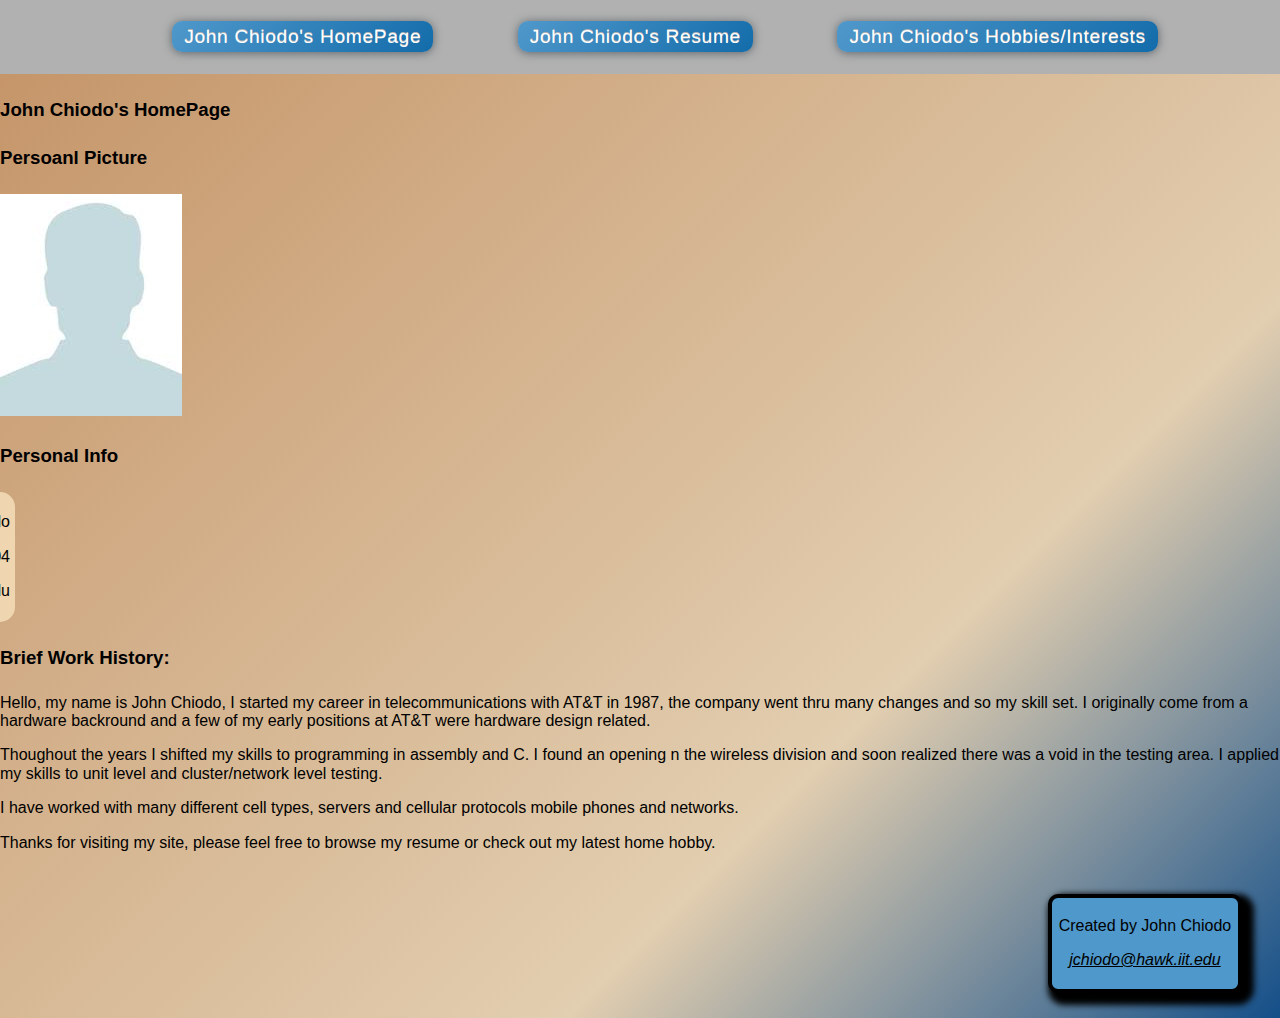
<file: Index.html>
<!DOCTYPE html>
<html lang="en">
<head>
    <meta charset="utf-8" />
    <title>Professional Web Presence</title>
    <link href="css/Normalize.css" rel="stylesheet" type="text/css">
    <link href="css/styles.css" rel="stylesheet" type="text/css">
    <link rel="icon" href="favicon.ico" type="image/x-icon">
    
</head>	
<body>
    <header> <!--Navigation bar-->
        <nav id="navbar">
            <ul>
                <li><a href="Index.html">John Chiodo's HomePage</a></li>
                <li><a href="resume.html">John Chiodo's Resume</a></li>
                <li><a href="hobbies.html">John Chiodo's Hobbies/Interests</a></li>
            </ul>
        </nav>
    </header>
    
    <section id="homepagetitle">
        <h1>John Chiodo's HomePage</h1>
    </section>
    
    <section id="personalpic">
        <h2>Persoanl Picture</h2>
        <img src="images/placeholder.jpg" alt="John Chiodo placeholder image" width="182" height="222">
    </section>
  
    <section id="personalinfo">
        <h1>Personal Info</h1>
        <div id="pbox">
            <p>John Chiodo</p>
            <p>Aurora, IL. 60504</p>
            <p>jchiodo@hawk.iit.edu</p>
        </div>
    </section>
      
    <section id="briefhistory">
        <h1>Brief Work History:</h1>
            <p>
                Hello, my name is John Chiodo, I started my career in telecommunications with 
                AT&amp;T in 1987, the company went thru many changes and so my skill set. I 
                originally come from a hardware backround and a few of my early positions
                at AT&amp;T were hardware design related. 
            </p>
            <p>
                Thoughout the years I shifted my skills to programming in assembly and C. I
                found an opening n the wireless division and soon realized there was a void in 
                the testing area. I applied my skills to unit level and cluster/network level testing.
            </p>
            <p>    
                I have worked with many different cell types, servers and cellular protocols
                mobile phones and networks.
            </p>
            <p>
                Thanks for visiting my site, please feel free to browse my resume or check out my 
                latest home hobby.
            </p>
    </section>
    
    <footer>
        <p> Created by John Chiodo</p>
        <address>
            <p><a href="mailto:jchiodo@hawk.iit.edu">jchiodo@hawk.iit.edu</a></p>
        </address>
    </footer>    
    
</body>
</html>
</file>
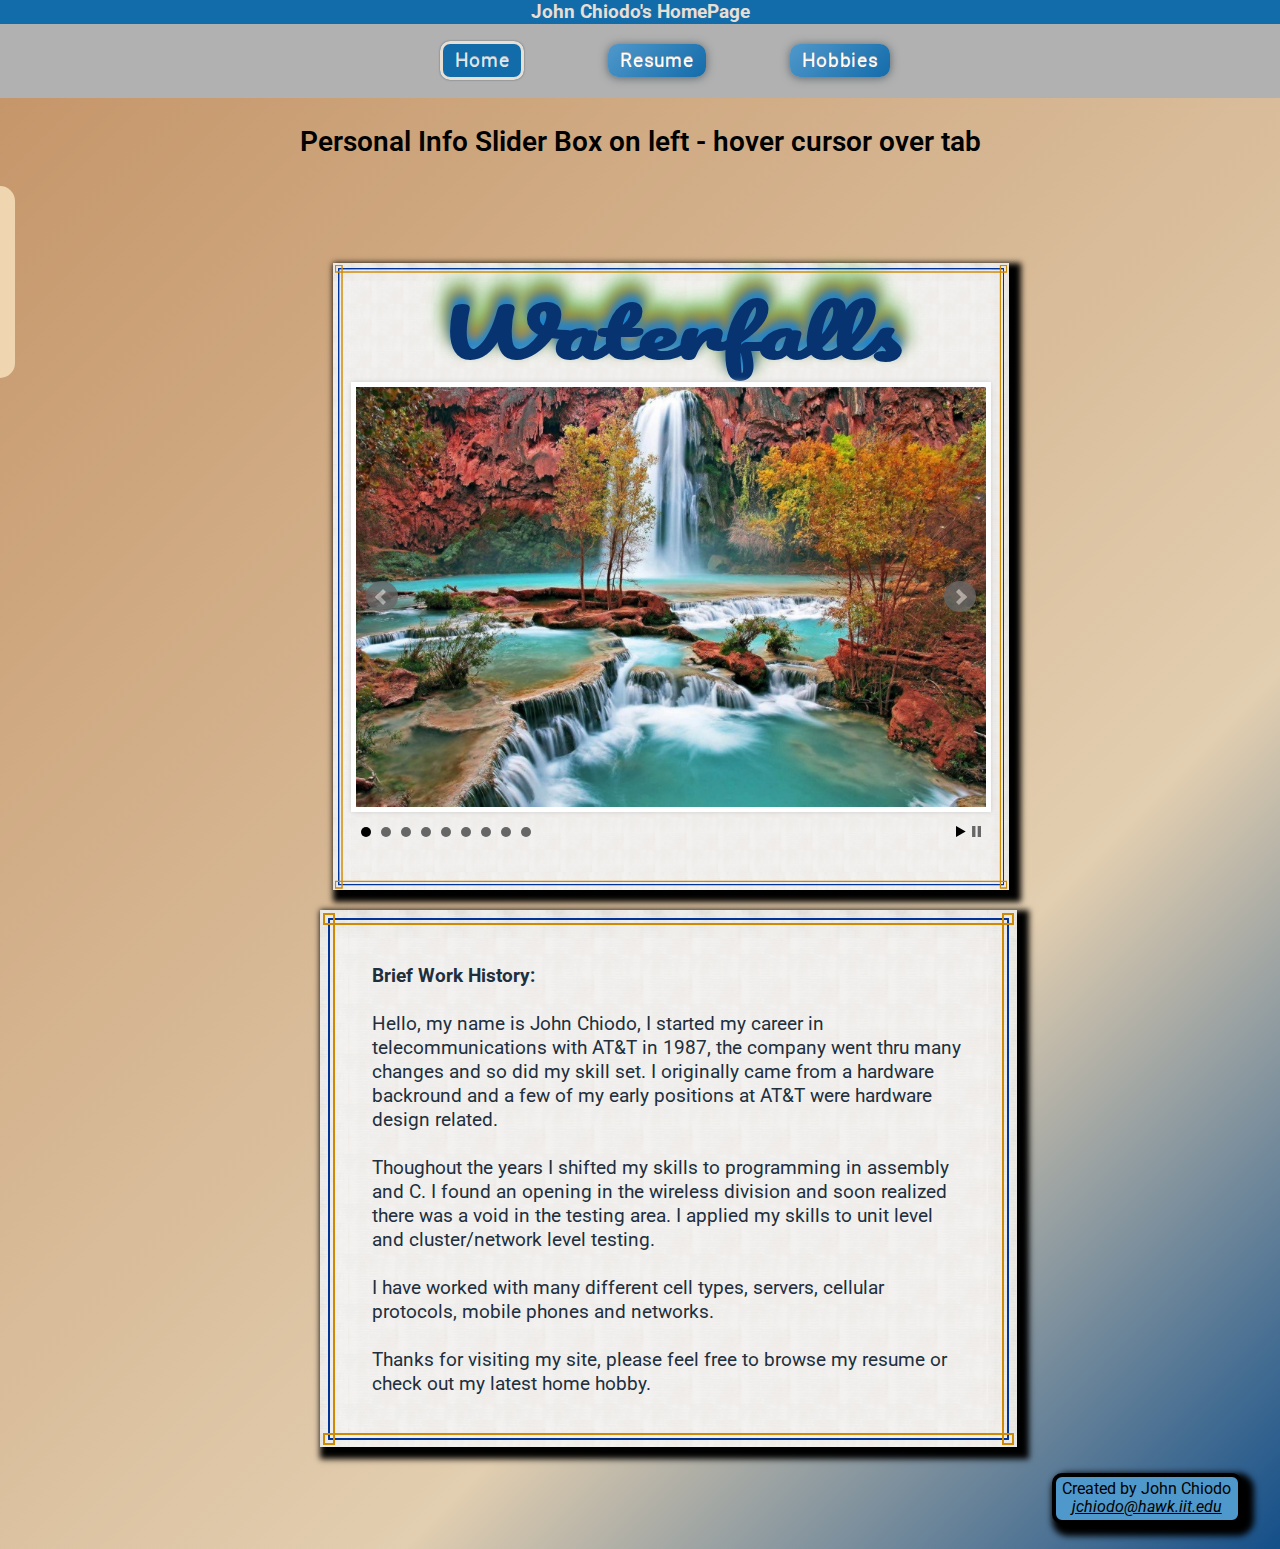
<file: index.html>
<!DOCTYPE html>
<html lang="en">

<head>
  <meta charset="utf-8" />
  <title>Professional Web Presence</title>
  <link href="https://fonts.googleapis.com/css?family=Roboto" rel="stylesheet">
  <link href="https://fonts.googleapis.com/css?family=Pacifico" rel="stylesheet">
  <link href="css/Normalize.css" rel="stylesheet" type="text/css">
  <link href="css/styles.css" rel="stylesheet" type="text/css">
  <link rel="icon" href="favicon.ico" type="image/x-icon">

  <!-- jQuery library (served from Google) -->
  <script type="text/javascript" src="script/jquery-3.2.1.js"></script>
  <!-- bxSlider Javascript file -->
  <script src="js/jquery.bxslider.js"></script>
  <!-- bxSlider CSS file -->
  <link href="lib/jquery.bxslider.css" rel="stylesheet" />

</head>

<body>
  <header>
    <!--Navigation bar-->
    <h1>John Chiodo's HomePage</h1>
    <nav id="navbar">
      <ul>
        <li class="home"><a class="active" href="index.html">Home</a></li>
        <li class="resume"><a href="resume.html">Resume</a></li>
        <li class="hobbies"><a href="hobbies.html">Hobbies</a></li>
      </ul>
    </nav>
  </header>

  <div id="homeWrapper">
    <div id="personal">
      <p>Personal Info Slider Box on left - hover cursor over tab</p>
    </div>
    <div id="pbox">
      <div id="smpic">
        <img src="images/placeholder.jpg" alt="John Chiodo placeholder image" width="102" height="122">
      </div>
      <div id="smtext">
        <p class="name">John Chiodo</p>
        <p class="address">Aurora, IL. 60504</p>
        <p class="email">jchiodo@hawk.iit.edu</p>
      </div>
    </div>

    <div id='slidercontainer'>
      <div id='slidertitle'>
        <p><span>Waterfalls</span></p>
      </div>
      <ul class="bxslider">
        <li><img src="images/waterfall1.jpg" alt="Picture of waterfall"/></li>
        <li><img src="images/waterfall2.jpg" alt="Picture of waterfall"/></li>
        <li><img src="images/waterfall3.jpg" alt="Picture of waterfall"/></li>
        <li><img src="images/waterfall4.jpg" alt="Picture of waterfall"/></li>
        <li><img src="images/waterfall5.jpg" alt="Picture of waterfall"/></li>
        <li><img src="images/waterfall6.jpg" alt="Picture of waterfall"/></li>
        <li><img src="images/waterfall7.jpg" alt="Picture of waterfall"/></li>
        <li><img src="images/waterfall8.jpg" alt="Picture of waterfall"/></li>
        <li><img src="images/waterfall9.jpg" alt="Picture of waterfall"/></li>
      </ul>
    </div>


    <section id="history">
      <div id=briefHistory>
        <h2>Brief Work History:</h2>
        <p>
          Hello, my name is John Chiodo, I started my career in telecommunications with AT&amp;T in 1987, the company went thru many changes and so did my skill set. I originally came from a hardware backround and a few of my early positions at AT&amp;T were hardware design related.
        </p>
        <p>
          Thoughout the years I shifted my skills to programming in assembly and C. I found an opening in the wireless division and soon realized there was a void in the testing area. I applied my skills to unit level and cluster/network level testing.
        </p>
        <p>
          I have worked with many different cell types, servers, cellular protocols, mobile phones and networks.
        </p>
        <p>
          Thanks for visiting my site, please feel free to browse my resume or check out my latest home hobby.
        </p>
      </div>
    </section>

    <footer>
      <address>
    		Created by John Chiodo
        <a href="mailto:jchiodo@hawk.iit.edu">jchiodo@hawk.iit.edu</a>
    </address>
    </footer>
  </div>

  <script type="text/javascript">
    $(document).ready(function() {
      $('.bxslider').bxSlider({
        mode: 'horizontal',  <!--verical slideshow-->
        slideWidth: 850,    <!--container and picture width-->  
        auto: true,         <!--autoplay slideshow--> 
        autoControls: true  <!--autoplay controls, pause/play--> 
      });
    });
  </script>
</body>

</html>
</file>
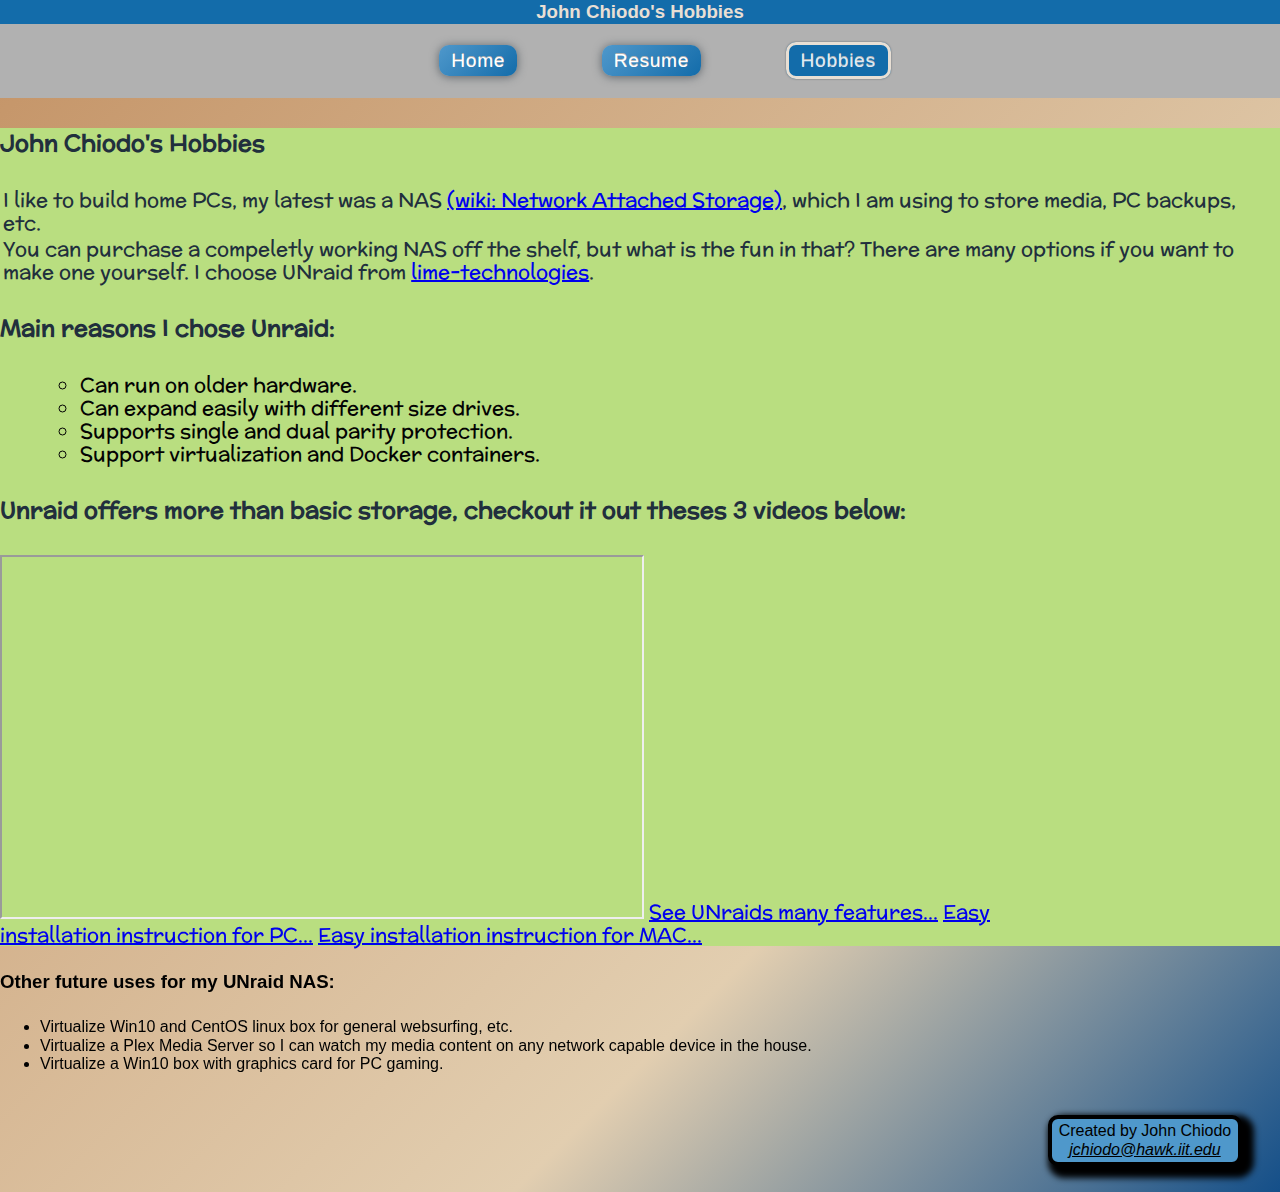
<file: hobbies.html>
<!DOCTYPE html>
<html lang="en">

<head>
	<meta charset="utf-8" />
	<title>Education and Hobbies</title>
	<link rel="icon" href="favicon.ico" type="image/x-icon">
	<link href="https://fonts.googleapis.com/css?family=McLaren" rel="stylesheet">
	<link href="css/Normalize.css" rel="stylesheet" type="text/css">
	<link href="css/styles.css" rel="stylesheet" type="text/css">

</head>

<body>
	<header>
		<!--Navigation bar-->
		<h1>John Chiodo's Hobbies</h1>
		<nav id=navbar>
			<ul>
				<li class="home"><a href="index.html">Home</a></li>
				<li class="resume"><a href="resume.html">Resume</a></li>
				<li class="hobbies"><a class="active" href="hobbies.html">Hobbies</a></li>
			</ul>
		</nav>
	</header>

	<section id="limetech">
		<h1>John Chiodo's Hobbies</h1>
		<section id="limetechdes">
			<p>
				I like to build home PCs, my latest was a NAS
				<a href="https://en.wikipedia.org/wiki/Network-attached_storage" target="_blank"> 
            (wiki: Network Attached Storage)</a>, which I am using to store media, PC backups, etc.
			</p>
			<p>
				You can purchase a compeletly working NAS off the shelf, but what is the fun in that? There are many options if you want to make one yourself. I choose UNraid from
				<a href="https://lime-technology.com/" target="_blank"> lime-technologies</a>.
			</p>
			<div id="unraid">
				<h2>Main reasons I chose Unraid:</h2>
				<ul class="unraid_list">
					<li>Can run on older hardware.</li>
					<li>Can expand easily with different size drives.</li>
					<li>Supports single and dual parity protection.</li>
					<li>Support virtualization and Docker containers.</li>
				</ul>
			</div>
		</section>
		<section id=limevideos>
			<h3>Unraid offers more than basic storage, checkout it out theses 3 videos below:</h3>
			<!--Show 3 videos: UNraid features, PC installation and MAC installation
                Using the name/id/target with iframe, each link will display a separate video.
                allowfullscreen as some of the text on the videos is to small to view
                in default window size-->
			<iframe width="640" height="360" name="limebox" id="limebox" src="https://www.youtube.com/embed/d4qDdf-fX60?rel=0&vq=hd1080" allowfullscreen>
                </iframe>
			<!--convert these to a list, maybe with buttons-->
			<a href="https://www.youtube.com/embed/d4qDdf-fX60?rel=0&vq=hd1080" target=limebox>
                        See UNraids many features...</a>
			<a href="https://www.youtube.com/embed/hmfJg9KifS8?rel=0&vq=hd1080" target=limebox>
                    Easy installation instruction for PC...</a>
			<a href="https://www.youtube.com/embed/9q7DmsGAaFk?rel=0&vq=hd1080" target=limebox>
                    Easy installation instruction for MAC...</a>
		</section>
		<!--end limevideos-->
	</section>
	<!--end limetech-->

	<section id=futureenhancements>
		<h3>Other future uses for my UNraid NAS:</h3>
		<!--expand these with links to the unraid webpage or forum-->
		<ul>
			<li>Virtualize Win10 and CentOS linux box for general websurfing, etc.
			</li>
			<li>Virtualize a Plex Media Server so I can watch my media content on any network capable device in the house.
			</li>
			<li>Virtualize a Win10 box with graphics card for PC gaming.</li>
		</ul>
	</section>
	<!--end futureenhacements-->


	<footer>
		<address>
            Created by John Chiodo<br>
            <a href="mailto:jchiodo@hawk.iit.edu">jchiodo@hawk.iit.edu</a>
        </address>
	</footer>

</body>

</html>
<!-- end hobbies.html -->
</file>
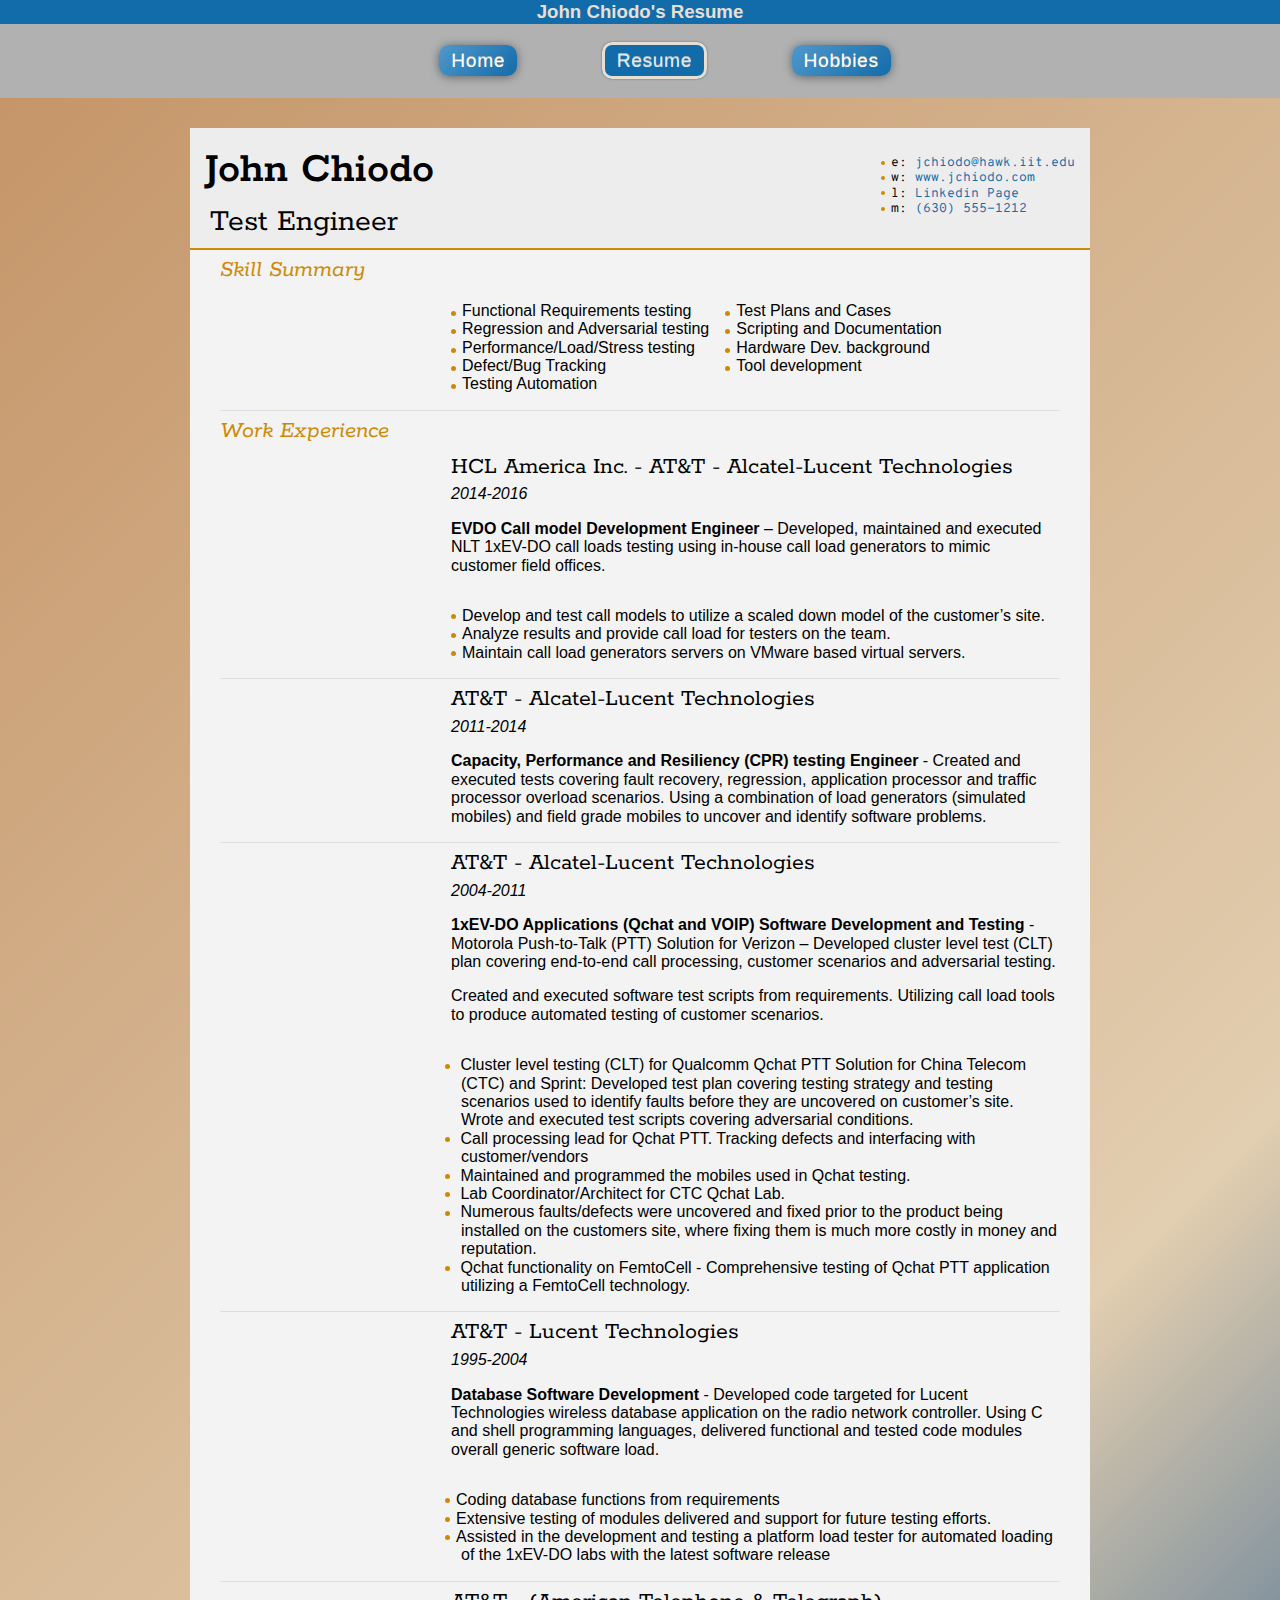
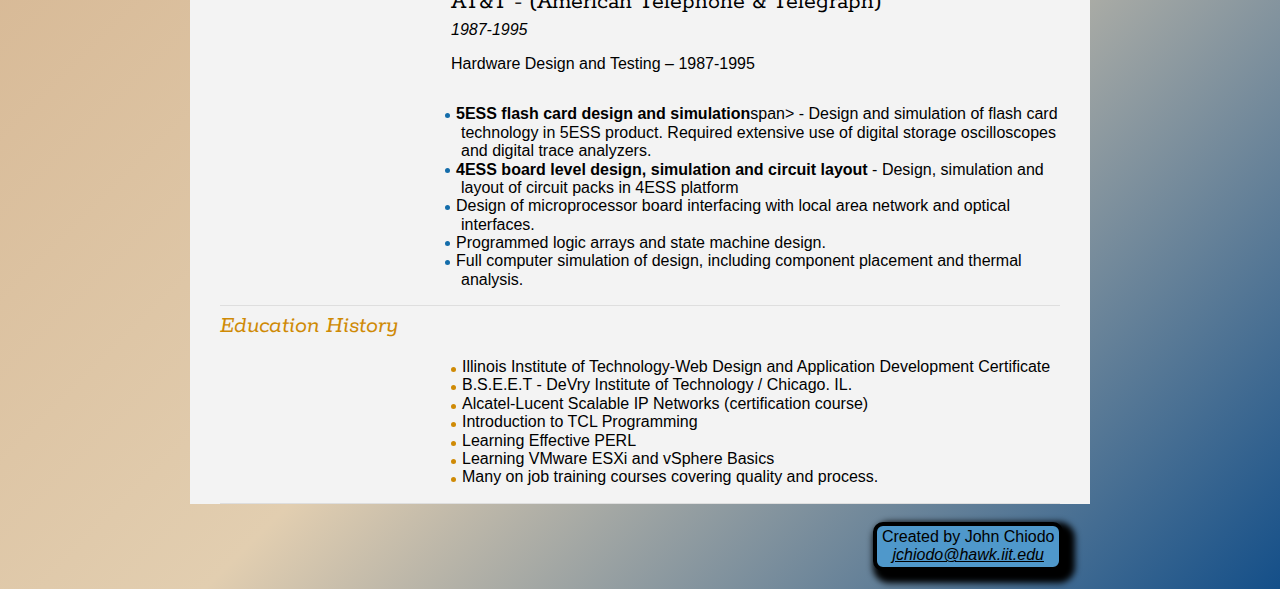
<file: resume.html>
<!DOCTYPE html>
<html lang="en">

<head>
	<meta charset="utf-8" />
	<title>Professional Resume</title>
	<link href="https://fonts.googleapis.com/css?family=Rokkitt" rel="stylesheet">
	<link href="https://fonts.googleapis.com/css?family=Overpass+Mono" rel="stylesheet">
	<link rel="icon" href="favicon.ico" type="image/x-icon">
	<link href="css/Normalize.css" rel="stylesheet" type="text/css">
	<link href="css/styles.css" rel="stylesheet" type="text/css">
</head>

<body>

	<header>
		<!--Navigation bar-->
		<h1>John Chiodo's Resume</h1>
		<nav id=navbar>
			<ul>
				<li class="home"><a href="index.html">Home</a></li>
				<li class="resume"><a class="active" href="resume.html">Resume</a></li>
				<li class="hobbies"><a href="hobbies.html">Hobbies</a></li>
			</ul>
		</nav>
	</header>

	<div id="resumeContainer">
		<div id="top">

			<section id="personalInfo">
				<h2>John Chiodo</h2>
				<h3>Test Engineer</h3>
			</section>


			<div id="contactInfo">
				<ul>
					<li>e: <a href="mailto:jchiodo@hawk.iit.edu" target="_blank">jchiodo@hawk.iit.edu</a></li>
					<li>w: <a href="https://jchiodo123.github.io/ITMD361-Project-Two/index.html">www.jchiodo.com</a></li>
					<li>l: <a href="https://jchiodo123.github.io/ITMD361-Project-Two/index.html">Linkedin Page</a></li>
					<li>m: <a href="tel:6305551212">(630) 555-1212</a></li>
				</ul>
			</div>

			<div class="clear"></div>
		</div>

		<div id="bottom">
			<section id="skills">
				<div class="sectionTitle">
					<h2>Skill Summary</h2>
				</div>

				<div class="sectionContent">
					<ul>
						<li>Functional Requirements testing</li>
						<li>Regression and Adversarial testing</li>
						<li>Performance/Load/Stress testing</li>
						<li>Defect/Bug Tracking</li>
						<li>Testing Automation</li>
						<li>Test Plans and Cases</li>
						<li>Scripting and Documentation</li>
						<li>Hardware Dev. background</li>
						<li>Tool development</li>
					</ul>
				</div>
				<div class="clear"></div>

			</section>
			<!--end skill section-->

			<!--Design idea here was to use <div></div> tags inside the main sections for fine tuning the 
    CSS tags placed in the document-->

			<section id="hclExp">
				<div class="sectionTitle">
					<h2>Work Experience</h2>
				</div>
				<div class="sectionContent">
					<h2>HCL America Inc. - AT&amp;T - Alcatel-Lucent Technologies</h2>
					<p class="subTitle">2014-2016</p>
					<p><span>EVDO Call model Development Engineer</span> – Developed, maintained and executed NLT 1xEV-DO call loads testing using in-house call load generators to mimic customer field offices.</p>

					<div id="hclList">
						<ul>
							<li>Develop and test call models to utilize a scaled down model of the customer’s site.</li>
							<li>Analyze results and provide call load for testers on the team.</li>
							<li>Maintain call load generators servers on VMware based virtual servers.</li>
						</ul>
					</div>
				</div>
				<div class="clear"></div>
			</section>
			<!--end hclExp -->

			<section id="alu1">
				<div class="sectionContent">
					<h2>AT&amp;T - Alcatel-Lucent Technologies</h2>
					<p class="subTitle">2011-2014
						<p><span>Capacity, Performance and Resiliency (CPR) testing Engineer</span> - Created and executed tests covering fault recovery, regression, application processor and traffic processor overload scenarios. Using a combination of load generators (simulated mobiles) and field grade mobiles to uncover and identify software problems.
						</p>
				</div>

				<div class="clear"></div>
			</section>
			<!--end ALU1-->

			<section id="alu2">
				<div class="sectionContent">
					<h2>AT&amp;T - Alcatel-Lucent Technologies</h2>
					<p class="subTitle">2004-2011</p>
					<p><span>1xEV-DO Applications (Qchat and VOIP) Software Development and Testing</span> - Motorola Push-to-Talk (PTT) Solution for Verizon – Developed cluster level test (CLT) plan covering end-to-end call processing, customer scenarios and adversarial testing.</p>
					<p>Created and executed software test scripts from requirements. Utilizing call load tools to produce automated testing of customer scenarios.
					</p>
					<div id="aluList1">
						<ul>
							<li>
								Cluster level testing (CLT) for Qualcomm Qchat PTT Solution for China Telecom (CTC) and Sprint: Developed test plan covering testing strategy and testing scenarios used to identify faults before they are uncovered on customer’s site. Wrote and executed test scripts covering adversarial conditions.
							</li>
							<li>
								Call processing lead for Qchat PTT. Tracking defects and interfacing with customer/vendors
							</li>
							<li>
								Maintained and programmed the mobiles used in Qchat testing.
							</li>
							<li>
								Lab Coordinator/Architect for CTC Qchat Lab.
							</li>
							<li>
								Numerous faults/defects were uncovered and fixed prior to the product being installed on the customers site, where fixing them is much more costly in money and reputation.
							</li>
							<li>
								Qchat functionality on FemtoCell - Comprehensive testing of Qchat PTT application utilizing a FemtoCell technology.
							</li>
						</ul>
					</div>
				</div>
				<div class="clear"></div>
			</section>

			<section id="alu3">
				<div class="sectionContent">
					<h2>AT&amp;T - Lucent Technologies</h2>
					<p class="subTitle">1995-2004</p>
					<p><span>Database Software Development</span> - Developed code targeted for Lucent Technologies wireless database application on the radio network controller. Using C and shell programming languages, delivered functional and tested code modules overall generic software load.
					</p>

					<div id="aluList3">
						<ul>
							<li>Coding database functions from requirements</li>
							<li>Extensive testing of modules delivered and support for future testing efforts. </li>
							<li>Assisted in the development and testing a platform load tester for automated loading of the 1xEV-DO labs with the latest software release</li>
						</ul>
					</div>
				</div>
				<div class="clear"></div>
			</section>
			<!--end alu3-->

			<section id="att">
				<div class="sectionContent">
					<h2>AT&amp;T - (American Telephone &amp; Telegraph)</h2>
					<p class="subTitle">1987-1995</p>
					<p>
						Hardware Design and Testing – 1987-1995</p>

							<div id="attList">
								<ul>
									<li><span>5ESS flash card design and simulation</span>span> - Design and simulation of flash card technology in 5ESS product. Required extensive use of digital storage oscilloscopes and digital trace analyzers.</li>
									<li><span>4ESS board level design, simulation and circuit layout</span> - Design, simulation and layout of circuit packs in 4ESS platform
									</li>
									<li>Design of microprocessor board interfacing with local area network and optical interfaces.
									</li>
									<li>Programmed logic arrays and state machine design.
									</li>
									<li>Full computer simulation of design, including component placement and thermal analysis.
									</li>
								</ul>
							</div>
				</div>
				<div class="clear"></div>
			</section>
			<!--end ATT-->

			<section id="education">
				<div class="sectionTitle">
					<h3>Education History</h3>
				</div>
				<div class="sectionContent2"> <!--div id="edList">-->
					<ul>
						<li>Illinois Institute of Technology-Web Design and Application Development Certificate</li>
						<li>B.S.E.E.T - DeVry Institute of Technology / Chicago. IL.</li>
						<li>Alcatel-Lucent Scalable IP Networks (certification course)</li>
						<li>Introduction to TCL Programming</li>
						<li>Learning Effective PERL</li>
						<li>Learning VMware ESXi and vSphere Basics</li>
						<li>Many on job training courses covering quality and process.</li>
					</ul>
				</div>
				<div class="clear"></div>
			</section>
			<!--end education-->

		</div>
		<!--end bottom-->

		<footer>
			<address>
            Created by John Chiodo<br>
            <a href="mailto:jchiodo@hawk.iit.edu">jchiodo@hawk.iit.edu</a>
        </address>
		</footer>
	</div>
	<!--end resumeContainer-->
</body>

</html>
</file>
<file: css/styles.css>
/******* Global styles ******/

html {
	background-size: cover;
}

body {
	color: black;
	font-family: 'Roboto', sans-serif;
	/* experimenting with backgroung gradient */
	/* 3 color points to shift from upper left to bottom right */
	/*light to dark */
	background: linear-gradient(-45deg, #144f89 0%, #e2ceb0 31%, #c49366 100%);
}

h1,
h2,
h3 {
	font-size: 1.1667em;
	line-height: 1.286em;
	margin-top: 1.286em;
	margin-bottom: 1.286em;
	font-weight: bold;
}

h4,
h5,
h6 {
	font-size: 1em;
}

a[href^="mailto:"] {
	color: #136caa;
}

a[href^="mailto:"] {
	color: #136caa;
}

span {
	white-space: nowrap;
	font-weight: bold;
}

#homeWrapper {
	width: 100%;
}
section {
	display:block;
}

header h1 {
	background-color: #136caa;
	color: #e8dfd4;
	height: auto;
	text-align: center;
	margin: 0;
}

#history {
	float: left;
}

/* add title and font shadow effect */
#slidertitle {
  font-family: 'Pacifico', cursive;
  font-size: 2em;
  color: #064dce;
  text-align: center;
  color: #073471;
  text-shadow: #1385d9 0 -4px 4px, #d86219 0 -7px 7px, #59e526 0 -10px 10px, #0f64ad 0 -8px 8px;
}

/* add some splash effects */
#slidertitle span {
  display: inline-block;
  transform: scale(1, 3);
  -webkit-transform: scale(3, 2);
}

/* holds the bxslider, put custom border */
#slidercontainer {
  border-style: solid;
  border-width: 18px 18px 18px 18px;
  -moz-border-image: url(../images/newborder1.png) 28 29 27 28 repeat;
  -webkit-border-image: url(../newimages/border1.png) 28 29 27 28 repeat;
  -o-border-image: url(../images/newborder1.png) 28 29 27 28 repeat;
  border-image: url(../images/newborder1.png) 28 29 27 28 fill repeat;
  box-shadow: 6px 6px 6px 6px black;
  width: 850px;
  margin: -120px 0px 20px 0px;
  width: 50%;
  margin-left: 26%;
}


/* Home page styles */

#personal p {
	width: 100%;
	text-align: center;
	padding: 0;
	font-size: 1.75em;
	font-weight: 600;
}

#briefHistory {
  box-shadow: 6px 6px 6px 6px black;
  width: 50%;
  margin-left: 25%;
  color: #212f3d;
  
  border-style: solid;
  border-width: 28px 29px 27px 28px;
  -moz-border-image: url(../images/newborder1.png) 28 29 27 28 repeat;
  -webkit-border-image: url(../images/newborder1.png) 28 29 27 28 repeat;
  -o-border-image: url(../images/newborder1.png) 28 29 27 28 repeat;
  border-image: url(../images/newborder1.png) 28 29 27 28 fill repeat;
}

#briefHistory h2 {
	font-size: 1.1667em;
	line-height: 1.286em;
	margin: 1.286em;
	margin-top: 1.4em;
}

#briefHistory p {
	font-size: 1.1667em;
	line-height: 1.286em;
	margin: 1.286em;
}

/*********************************************/
/* navigation bar forscreen size below 600px */
/* the buttons will stack verically          */
/*********************************************/

#navbar {
	font-family: 'Roboto', sans-serif;
	background: #b1b1b1;
	padding: 10px 5px;
	width: 100%;
}

#navbar ul {
	list-style-type: none;
	/*remove the bullet point from list */
	text-align: center;
}

#navbar ul li {
  padding: 15px 20px;
  font-size: 1.5em;
  border-color: #fff0f0;
}

#navbar a {
	color: #fff;
 /*remove the underline from the links*/
	text-decoration: none;
}

#navbar a {
	letter-spacing: 0.035em;
	text-shadow: 0px -1px 0px #b1b1b1;
	padding: 5px 12px;
	/*add a gradient to the background*/
	/*background: #136caa;*/
	/* gradual shift from upper left corner to lower right corner*/
	background: linear-gradient(-45deg, #136caa, #4f98cb);
	/*add a curve to the corners of the button*/
	border-radius: 10px;
	/*add a drop shadow to the button*/
	box-shadow: #5d646a 0 1px 10px;
}

#navbar a:hover,
#navbar a:focus {
	color: #e0e0d5;
	text-shadow: none;
	/* reduce the size of the box-shadow to give an */
  /* impression of the button being pushed */
	box-shadow: #5d646a 0 0 2px;
}

#navbar a.active {
	background: #136caa;
	color: #ddeaf4;
	border: 3px solid #e8dfd4;
	cursor: default;
	box-shadow: #5d646a 0 0 2px;
}

/***************************************/
/* navbar for screen size above 600px  */
/* the buttons will stack horizontally */
/***************************************/

@media screen and (min-width: 600px) {
  #navbar ul li {
    display: inline;
    padding: 20px 40px;
    font-size: 1.2em;
  }
  #navbar a.active {
    background: #136caa;
    color: #ddeaf4;
    border: 3px solid #e8dfd4;
    cursor: default;
    box-shadow: #5d646a 0 0 2px;
  }
  #navbar a {
    letter-spacing: 0.035em;
    text-shadow: 0px -1px 0px #b1b1b1;
    padding: 5px 12px;
    /*add a gradient to the background*/
    /* background: #136caa;*/
    /* gradual shift from upper left corner to lower right corner*/
    background: linear-gradient(-45deg, #136caa, #4f98cb);
    /*add a curve to the corners of the button*/
    border-radius: 10px;
    /*add a drop shadow to the button*/
    box-shadow: #5d646a 0 1px 10px;
  }
}
.pic {
	border-radius: 15px;
}

#smpic {
	padding: 0px 37px 0px 0px;
}

#smtext p.name {
	padding: 0px 37px 0px 0px;
	margin: 0px;
}

#smtext p.address {
	padding: 0px 25px 0px 0px;
	margin: 0px;
}

#smtext p.email {
	padding: 0px 13px 0px 0px;
	margin: 0px;
}


/* using transition to slide out picture */

#pbox {
	width: 180px;
	margin: 5px;
	padding: 5px;
	background-color: #efd6b1;
	text-align: right;
	border-radius: 15px;
	border-color: #144f89;
	border-width: 5px;
	position: relative;
	left: -180px;
	bottom: 0px;
	/* speed of slide */
	transition: 3s ease;
}

/* distance of the slide */

#pbox:hover {
	width: 350px;
}


/*******************************************/
/* footer style, some fun with transitions */
/*******************************************/

footer {
	font-size: 1em;
	background-color: #4f98cb;
	color: black;
	border: .25em solid black;
	border-radius: 10px;
	padding: .25% .5%;
	margin: 2% 3%;
	word-wrap: break-word;
	float: right;
	box-shadow: 6px 6px 6px 6px black;
	transition: background-color 0.75s ease;
}

footer:hover {
	background-color: #e8dfd4;
}

/* footer->address styles */

address {
	color: black;
	font-style: normal;
}

address a[href^="mailto:"] {
	display: block;
	color: black;
	font-style: italic;
	text-align: center;
}

/******* resume page styles ******/

.clear {
	clear: both;
}

#resumeContainer {
	width: 95%;
	max-width: 900px;
	background: #f3f3f3;
	margin: 30px auto;
}

#top {
	padding: 15px 15px 15px 15px;
	border-bottom: 2px solid #cf8a05;
	background: #ededed;
	font-family: 'Rokkitt', Helvetica, Arial, sans-serif;
}

#contactInfo ul li a:hover {
	color: #cf8a05;
}

#contactInfo ul li a,
a[href^=tel] {
	color: #136caa;
	text-decoration: none;
	transition: all .3s ease-in;
}

#personalInfo h1,
#personalInfo h2 {
	font-size: 2.75em;
	font-weight: 600;
	margin-top: -1px;
	margin-bottom: -38px;
}

#personalInfo h3 {
	font-size: 2em;
	font-weight: 400;
	margin-left: 5px;
	margin-bottom: -10px;
}

#personalInfo {
	float: left;
}

#contactInfo ul {
	font-family: 'Overpass Mono', Helvetica, Arial, sans-serif;
	font-size: .8em;
	line-height: 1.2em;
	list-style-type: none;
	float: right;
}

#contactInfo ul li:before {
	content: "";
	height: 4px;
	width: 4px;
	border-radius: 50%;
	background: #cf8a05;
	display: inline-block;
	margin: 0 6px 0 0;
	vertical-align: middle;
}


#bottom {
	padding: 0px 30px;
}

#sectionTitle {
	float: left;
	width: 25%;
}

.sectionContent {
	float: right;
	width: 72.5%;
}

.sectionContent2 {
	float: right;
	width: 72.5%;
}


#skills {
	border-bottom: 1px solid #dedede;
	/*padding: 10px 0 0; */
}

.sectionTitle h1,
.sectionTitle h2,
.sectionTitle h3
{
	font-family: 'Rokkitt', Helvetica, Arial, sans-serif;
	font-style: italic;
	font-weight: 400;
	font-size: 1.5em;
	display:inline-block;
	margin: 5px 0px 0px 0px;
	color: #cf8a05;
}

#hclExp {
	border-bottom: 1px solid #dedede;
	/*padding: 10px 0 0; */
}

.sectionContent ul {
	list-style-type: none;
	list-style-position: inside;
	display: inline-block;
	vertical-align: middle;
	padding: 0px;
	columns: 2;
}

.sectionContent ul li:before {
	content: "";
	height: 5px;
	width: 5px;
	border-radius: 50%;
	background: #cf8a05;
	display: inline-block;
	text-align: right;
	margin: 0 6px 0 0;
}

.sectionContent2 ul {
	list-style-type: none;
	list-style-position: inside;
	display: inline-block;
	vertical-align: middle;
	padding: 0px;
}

.sectionContent2 ul li:before {
	content: "";
	height: 5px;
	width: 5px;
	border-radius: 50%;
	background: #cf8a05;
	display: inline-block;
	text-align: right;
	margin: 0 6px 0 0;
}




#hclExp {
	border-bottom: 1px solid #dedede;
}

#hclExp h1 {
	font-family: 'Rokkitt', Helvetica, Arial, sans-serif;
	font-style: italic;
	font-weight: 400;
	font-size: 1.5em;
	margin: 5px 0px 0px 0px;
	color: #cf8a05;
}

#hclExp h2 {
	font-family: 'Rokkitt', Helvetica, Arial, sans-serif;
	font-size: 1.5em;
	font-weight: 400;
	margin: 5px 0px 0px 0px;
}

.subTitle {
	font-size: 1em;
	font-style: italic;
	margin: 3px 0px 0px 0px;
}

#hclList ul {
	list-style-type: none;
	list-style-position: inside;
	columns: 1;
}

#hclList ul li:before {
	content: "";
	height: 5px;
	width: 5px;
	border-radius: 50%;
	background: #cf8a05;
	display: inline-block;
	margin: 0 6px 0 0;
	vertical-align: middle;
}

#alu1 {
	border-bottom: 1px solid #dedede;
}

#alu1 h2 {
	font-family: 'Rokkitt', Helvetica, Arial, sans-serif;
	font-size: 1.5em;
	font-weight: 400;
	margin: 5px 0px 0px 0px;
}

#alu2 {
	border-bottom: 1px solid #dedede;
}

#alu2 h2 {
	font-family: 'Rokkitt', Helvetica, Arial, sans-serif;
	font-size: 1.5em;
	font-weight: 400;
	margin: 5px 0px 0px 0px;
}

#aluList1 ul {
	list-style-type: none;
	list-style-position: inside;
	padding: 0 0 0 10px;
	text-indent: -1em;
	columns: 1;
}

#aluList1 ul li:before {
	content: "";
	height: 5px;
	width: 5px;
	border-radius: 50%;
	background: #cf8a05;
	display: inline-block;
	margin: 0 6px 0 0;
	vertical-align: middle;
}

#alu3 {
	border-bottom: 1px solid #dedede;
}

#alu3 h2 {
	font-family: 'Rokkitt', Helvetica, Arial, sans-serif;
	font-size: 1.5em;
	font-weight: 400;
	margin: 5px 0px 0px 0px;
}

#aluList3 ul {
	list-style-type: none;
	list-style-position: inside;
	padding: 0 0 0 10px;
	text-indent: -1em;
	columns: 1;
}

#aluList3 ul li:before {
	content: "";
	height: 5px;
	width: 5px;
	border-radius: 50%;
	background: #cf8a05;
	display: inline-block;
	margin: 0 6px 0 0;
	vertical-align: middle;
}

#att {
	border-bottom: 1px solid #dedede;
}

#att h2 {
	font-family: 'Rokkitt', Helvetica, Arial, sans-serif;
	font-size: 1.5em;
	font-weight: 400;
	margin: 5px 0px 0px 0px;
}

#attList ul {
	list-style-type: none;
	list-style-position: inside;
	padding: 0 0 0 10px;
	text-indent: -1em;
	columns: 1;
}

#attList ul li:before {
	content: "";
	height: 5px;
	width: 5px;
	border-radius: 50%;
	background: #cf8a05;
	display: inline-block;
	margin: 0 6px 0 0;
	vertical-align: middle;
}

#attList ul li:before {
	background: #136caa;
}

#education {
	border-bottom: 1px solid #dedede;
}

#edList ul {
	list-style-type: none;
	list-style-position: inside;
	padding: 0 0 0 10px;
	text-indent: .5em;
	columns: 1;
}

#edList ul li:before {
	content: "";
	height: 5px;
	width: 5px;
	border-radius: 50%;
	background: #cf8a05;
	display: inline-block;
	margin: 0 6px 0 0;
	vertical-align: middle;
}

/******* hobbies page styles ******/

#limetech {
	font-size: 1.25em;
	font-weight: 400;
	font-family: 'McLaren', cursive;
	background-color: #b9de80;
	color: #212f3d;
}

#limetechdes p {
	margin: .25%;
	font-family: 'McLaren', cursive;
}

ul.unraid_list {
	list-style-type: circle;
	color: #030303;
	margin: .25em 2em;
}

#limevideos {
	width: 85%;
}

#limevideos ul {
	padding: 20px 5px;
}

#futureEnhcanements {
	font-size: 1.25em;
	font-weight: 400;
	font-family: 'McLaren', cursive;
	background-color: #b9de80;
	color: #212f3d
}

#futureEnhancements h3 {
	background-color: #80dede;
	font-size: 1.25em;
}
</file>
